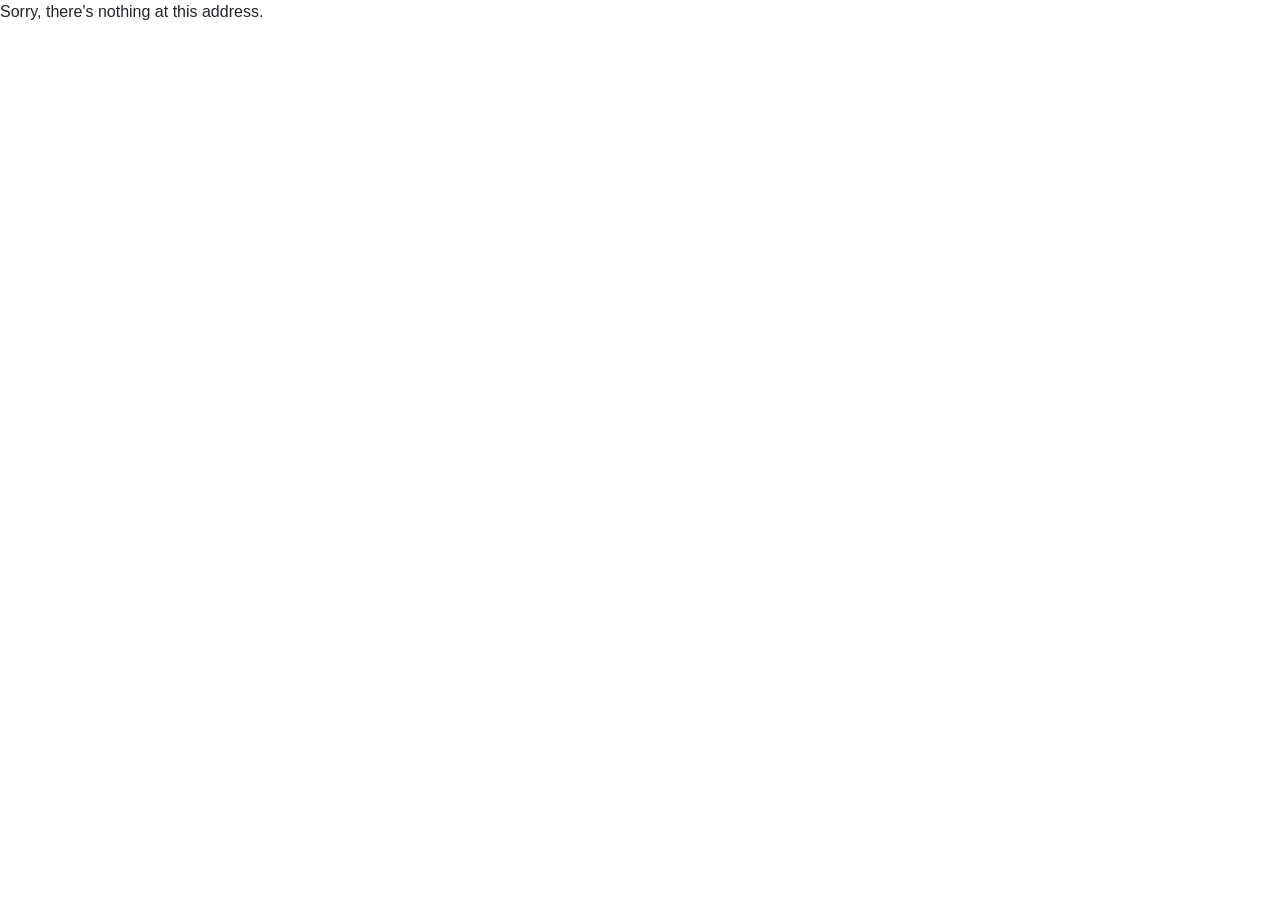
<file: auth/index.html>
<!DOCTYPE html>
<html lang="en">

<head>
    <meta charset="utf-8" />
    <meta name="viewport" content="width=device-width, initial-scale=1.0" />
    <title>AuthWidget</title>
    <base href="/auth/" />
    <link rel="stylesheet" href="lib/bootstrap/dist/css/bootstrap.min.css" />
    <link rel="stylesheet" href="css/app.css" />
    <link rel="icon" type="image/png" href="favicon.png" />
    <link href="AuthWidget.styles.css" rel="stylesheet" />
</head>

<body>
    <div id="app">
        <svg class="loading-progress">
            <circle r="40%" cx="50%" cy="50%" />
            <circle r="40%" cx="50%" cy="50%" />
        </svg>
        <div class="loading-progress-text"></div>
    </div>

    <div id="blazor-error-ui">
        An unhandled error has occurred.
        <a href="." class="reload">Reload</a>
        <span class="dismiss">🗙</span>
    </div>
    <script src="auth-bridge.js"></script>
    <script src="_framework/blazor.webassembly.js"></script>
</body>

</html>
</file>
<file: auth/css/app.css>
html, body {
    font-family: 'Helvetica Neue', Helvetica, Arial, sans-serif;
}

h1:focus {
    outline: none;
}

a, .btn-link {
    color: #0071c1;
}

.btn-primary {
    color: #fff;
    background-color: #1b6ec2;
    border-color: #1861ac;
}

.btn:focus, .btn:active:focus, .btn-link.nav-link:focus, .form-control:focus, .form-check-input:focus {
  box-shadow: 0 0 0 0.1rem white, 0 0 0 0.25rem #258cfb;
}

.content {
    padding-top: 1.1rem;
}

.valid.modified:not([type=checkbox]) {
    outline: 1px solid #26b050;
}

.invalid {
    outline: 1px solid red;
}

.validation-message {
    color: red;
}

#blazor-error-ui {
    color-scheme: light only;
    background: lightyellow;
    bottom: 0;
    box-shadow: 0 -1px 2px rgba(0, 0, 0, 0.2);
    box-sizing: border-box;
    display: none;
    left: 0;
    padding: 0.6rem 1.25rem 0.7rem 1.25rem;
    position: fixed;
    width: 100%;
    z-index: 1000;
}

    #blazor-error-ui .dismiss {
        cursor: pointer;
        position: absolute;
        right: 0.75rem;
        top: 0.5rem;
    }

.blazor-error-boundary {
    background: url([data-uri]) no-repeat 1rem/1.8rem, #b32121;
    padding: 1rem 1rem 1rem 3.7rem;
    color: white;
}

    .blazor-error-boundary::after {
        content: "An error has occurred."
    }

.loading-progress {
    position: relative;
    display: block;
    width: 8rem;
    height: 8rem;
    margin: 20vh auto 1rem auto;
}

    .loading-progress circle {
        fill: none;
        stroke: #e0e0e0;
        stroke-width: 0.6rem;
        transform-origin: 50% 50%;
        transform: rotate(-90deg);
    }

        .loading-progress circle:last-child {
            stroke: #1b6ec2;
            stroke-dasharray: calc(3.141 * var(--blazor-load-percentage, 0%) * 0.8), 500%;
            transition: stroke-dasharray 0.05s ease-in-out;
        }

.loading-progress-text {
    position: absolute;
    text-align: center;
    font-weight: bold;
    inset: calc(20vh + 3.25rem) 0 auto 0.2rem;
}

    .loading-progress-text:after {
        content: var(--blazor-load-percentage-text, "Loading");
    }

code {
    color: #c02d76;
}

.form-floating > .form-control-plaintext::placeholder, .form-floating > .form-control::placeholder {
    color: var(--bs-secondary-color);
    text-align: end;
}

.form-floating > .form-control-plaintext:focus::placeholder, .form-floating > .form-control:focus::placeholder {
    text-align: start;
}
</file>
<file: auth/AuthWidget.styles.css>
/* /Layout/MainLayout.razor.rz.scp.css */
.page[b-bafaman6o7] {
    position: relative;
    display: flex;
    flex-direction: column;
}

main[b-bafaman6o7] {
    flex: 1;
}

.sidebar[b-bafaman6o7] {
    background-image: linear-gradient(180deg, rgb(5, 39, 103) 0%, #3a0647 70%);
}

.top-row[b-bafaman6o7] {
    background-color: #f7f7f7;
    border-bottom: 1px solid #d6d5d5;
    justify-content: flex-end;
    height: 3.5rem;
    display: flex;
    align-items: center;
}

    .top-row[b-bafaman6o7]  a, .top-row[b-bafaman6o7]  .btn-link {
        white-space: nowrap;
        margin-left: 1.5rem;
        text-decoration: none;
    }

    .top-row[b-bafaman6o7]  a:hover, .top-row[b-bafaman6o7]  .btn-link:hover {
        text-decoration: underline;
    }

    .top-row[b-bafaman6o7]  a:first-child {
        overflow: hidden;
        text-overflow: ellipsis;
    }

@media (max-width: 640.98px) {
    .top-row[b-bafaman6o7] {
        justify-content: space-between;
    }

    .top-row[b-bafaman6o7]  a, .top-row[b-bafaman6o7]  .btn-link {
        margin-left: 0;
    }
}

@media (min-width: 641px) {
    .page[b-bafaman6o7] {
        flex-direction: row;
    }

    .sidebar[b-bafaman6o7] {
        width: 250px;
        height: 100vh;
        position: sticky;
        top: 0;
    }

    .top-row[b-bafaman6o7] {
        position: sticky;
        top: 0;
        z-index: 1;
    }

    .top-row.auth[b-bafaman6o7]  a:first-child {
        flex: 1;
        text-align: right;
        width: 0;
    }

    .top-row[b-bafaman6o7], article[b-bafaman6o7] {
        padding-left: 2rem !important;
        padding-right: 1.5rem !important;
    }
}
/* /Layout/NavMenu.razor.rz.scp.css */
.navbar-toggler[b-3xve5b78mn] {
    background-color: rgba(255, 255, 255, 0.1);
}

.top-row[b-3xve5b78mn] {
    min-height: 3.5rem;
    background-color: rgba(0,0,0,0.4);
}

.navbar-brand[b-3xve5b78mn] {
    font-size: 1.1rem;
}

.bi[b-3xve5b78mn] {
    display: inline-block;
    position: relative;
    width: 1.25rem;
    height: 1.25rem;
    margin-right: 0.75rem;
    top: -1px;
    background-size: cover;
}

.bi-house-door-fill-nav-menu[b-3xve5b78mn] {
    background-image: url("data:image/svg+xml,%3Csvg xmlns='http://www.w3.org/2000/svg' width='16' height='16' fill='white' class='bi bi-house-door-fill' viewBox='0 0 16 16'%3E%3Cpath d='M6.5 14.5v-3.505c0-.245.25-.495.5-.495h2c.25 0 .5.25.5.5v3.5a.5.5 0 0 0 .5.5h4a.5.5 0 0 0 .5-.5v-7a.5.5 0 0 0-.146-.354L13 5.793V2.5a.5.5 0 0 0-.5-.5h-1a.5.5 0 0 0-.5.5v1.293L8.354 1.146a.5.5 0 0 0-.708 0l-6 6A.5.5 0 0 0 1.5 7.5v7a.5.5 0 0 0 .5.5h4a.5.5 0 0 0 .5-.5Z'/%3E%3C/svg%3E");
}

.bi-plus-square-fill-nav-menu[b-3xve5b78mn] {
    background-image: url("data:image/svg+xml,%3Csvg xmlns='http://www.w3.org/2000/svg' width='16' height='16' fill='white' class='bi bi-plus-square-fill' viewBox='0 0 16 16'%3E%3Cpath d='M2 0a2 2 0 0 0-2 2v12a2 2 0 0 0 2 2h12a2 2 0 0 0 2-2V2a2 2 0 0 0-2-2H2zm6.5 4.5v3h3a.5.5 0 0 1 0 1h-3v3a.5.5 0 0 1-1 0v-3h-3a.5.5 0 0 1 0-1h3v-3a.5.5 0 0 1 1 0z'/%3E%3C/svg%3E");
}

.bi-list-nested-nav-menu[b-3xve5b78mn] {
    background-image: url("data:image/svg+xml,%3Csvg xmlns='http://www.w3.org/2000/svg' width='16' height='16' fill='white' class='bi bi-list-nested' viewBox='0 0 16 16'%3E%3Cpath fill-rule='evenodd' d='M4.5 11.5A.5.5 0 0 1 5 11h10a.5.5 0 0 1 0 1H5a.5.5 0 0 1-.5-.5zm-2-4A.5.5 0 0 1 3 7h10a.5.5 0 0 1 0 1H3a.5.5 0 0 1-.5-.5zm-2-4A.5.5 0 0 1 1 3h10a.5.5 0 0 1 0 1H1a.5.5 0 0 1-.5-.5z'/%3E%3C/svg%3E");
}

.nav-item[b-3xve5b78mn] {
    font-size: 0.9rem;
    padding-bottom: 0.5rem;
}

    .nav-item:first-of-type[b-3xve5b78mn] {
        padding-top: 1rem;
    }

    .nav-item:last-of-type[b-3xve5b78mn] {
        padding-bottom: 1rem;
    }

    .nav-item[b-3xve5b78mn]  a {
        color: #d7d7d7;
        border-radius: 4px;
        height: 3rem;
        display: flex;
        align-items: center;
        line-height: 3rem;
    }

.nav-item[b-3xve5b78mn]  a.active {
    background-color: rgba(255,255,255,0.37);
    color: white;
}

.nav-item[b-3xve5b78mn]  a:hover {
    background-color: rgba(255,255,255,0.1);
    color: white;
}

@media (min-width: 641px) {
    .navbar-toggler[b-3xve5b78mn] {
        display: none;
    }

    .collapse[b-3xve5b78mn] {
        /* Never collapse the sidebar for wide screens */
        display: block;
    }

    .nav-scrollable[b-3xve5b78mn] {
        /* Allow sidebar to scroll for tall menus */
        height: calc(100vh - 3.5rem);
        overflow-y: auto;
    }
}
/* /Pages/Home.razor.rz.scp.css */
.demo-page[b-w6fjsut8bk] {
    min-height: 100vh;
    padding: 60px 24px;
    background: #f5ebe3;
    color: #3d2f33;
    font-family: Arial, sans-serif;
    text-align: center;
}

.auth-overlay[b-w6fjsut8bk] {
    position: fixed;
    inset: 0;
    z-index: 1000;
    display: flex;
    align-items: center;
    justify-content: center;
    padding: 20px;
    overflow-y: auto;
    background: rgba(61, 47, 51, 0.55);
    font-family: Arial, sans-serif;
}

.auth-window[b-w6fjsut8bk] {
    position: relative;
    width: 100%;
    max-width: 420px;
    max-height: calc(100dvh - 40px);
    overflow-y: auto;
    box-sizing: border-box;
    padding: 36px 28px 24px;
    border: 2px solid #c9a0a8;
    border-radius: 18px;
    background: #fffbf7;
    color: #3d2f33;
    box-shadow: 0 20px 60px rgba(0, 0, 0, 0.2);
}

.auth-window h2[b-w6fjsut8bk] {
    margin: 0 0 12px;
    font-size: 25px;
}

.auth-window p[b-w6fjsut8bk] {
    line-height: 1.5;
}

.auth-window label[b-w6fjsut8bk] {
    display: block;
    margin: 16px 0 6px;
}

.auth-window input[b-w6fjsut8bk] {
    display: block;
    width: 100%;
    box-sizing: border-box;
    padding: 12px;
    border: 1px solid #c9a0a8;
    border-radius: 8px;
    font-size: 16px;
}

.auth-window input:focus[b-w6fjsut8bk] {
    outline: 2px solid #a65d6a;
    outline-offset: 2px;
}

.auth-button[b-w6fjsut8bk] {
    margin-top: 20px;
    padding: 12px 22px;
    border: 0;
    border-radius: 10px;
    background: #a65d6a;
    color: white;
    font-size: 16px;
    cursor: pointer;
}

.auth-window .auth-button[b-w6fjsut8bk] {
    width: 100%;
}

.auth-button:hover[b-w6fjsut8bk] {
    background: #7a4552;
}

.auth-close[b-w6fjsut8bk] {
    position: absolute;
    top: 8px;
    right: 12px;
    padding: 0 6px;
    border: 0;
    background: transparent;
    color: #7a4552;
    font-size: 30px;
    cursor: pointer;
}

.auth-message[b-w6fjsut8bk] {
    margin-top: 16px;
    color: #7a4552;
    overflow-wrap: anywhere;
}

.auth-note[b-w6fjsut8bk] {
    margin-top: 20px;
    color: #6b5559;
    font-size: 12px;
}
</file>
